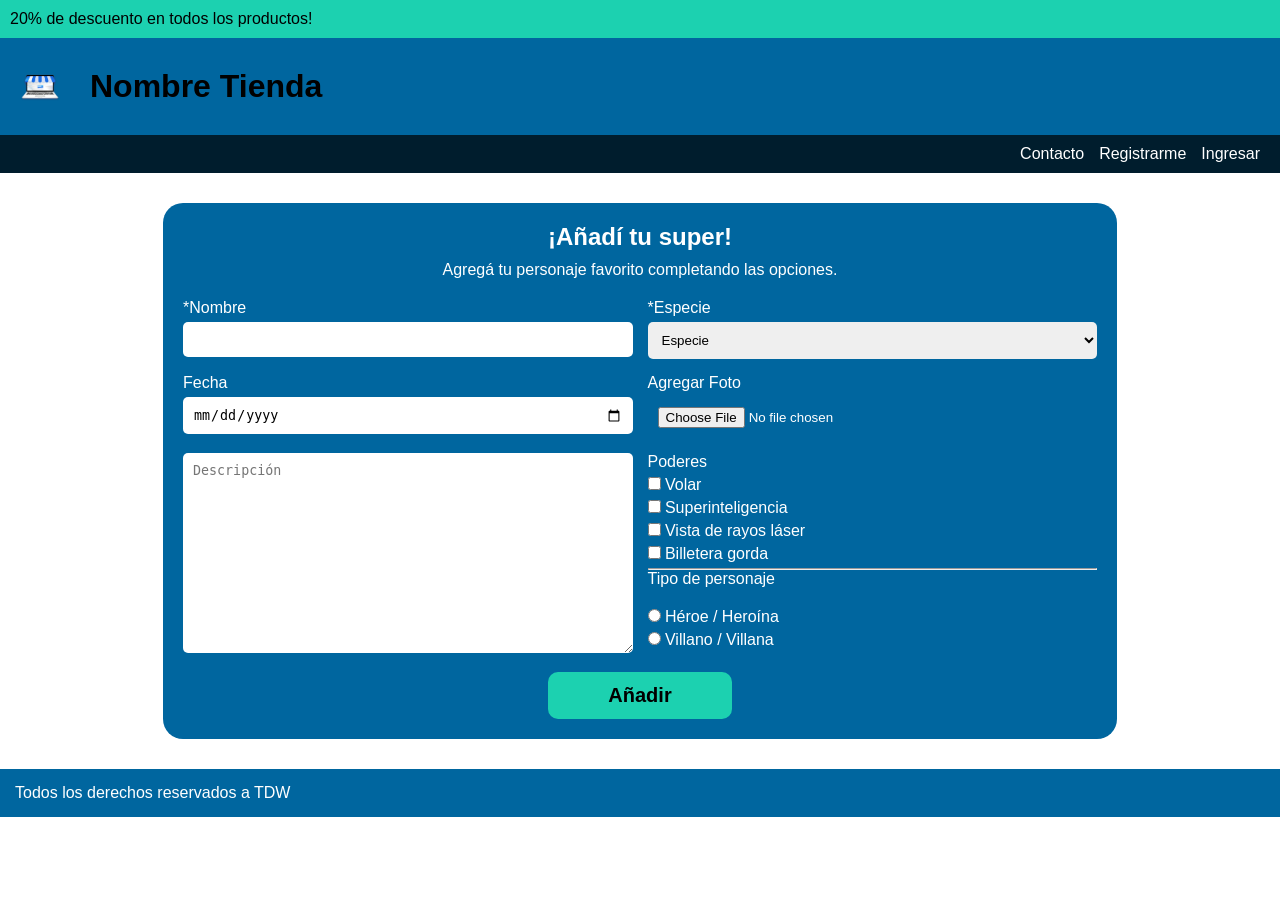
<file: agregar.html>
<!doctype html>
<html lang="es">
  <head>
    <meta charset="UTF-8" />
    <meta name="viewport" content="width=device-width, initial-scale=1.0" />

    <title>Añadir Superhéroe</title>

    <link rel="stylesheet" href="css/style.css" />
  </head>

  <body>
    <!-- ENCABEZADO -->
    <p class="descuento">20% de descuento en todos los productos!</p>

    <header>
      <div class="encabezado-tienda">
        <div class="logo-tienda">
          <img src="img/logo.png" alt="Logo de la tienda" />
          <h1>Nombre Tienda</h1>
        </div>
      </div>

      <!-- FRANJA NEGRA DE NAVEGACION -->
      <nav class="menu-tienda">
        <a href="#">Contacto</a>
        <a href="#">Registrarme</a>
        <a href="#">Ingresar</a>
      </nav>
    </header>

    <!-- CONTENIDO PRINCIPAL -->
    <main>
      <section class="formulario-super">
        <h2>¡Añadí tu super!</h2>

        <p>Agregá tu personaje favorito completando las opciones.</p>

        <!-- Aquí construiremos el formulario -->
        <form>
          <div class="fila-formulario">
            <div class="campo">
              <label for="nombre">*Nombre</label>
              <input type="text" id="nombre" name="nombre" required />
            </div>

            <div class="campo">
              <label for="especie">*Especie</label>
              <select id="especie" name="especie" required>
                <option value="">Especie</option>
                <option value="humano">Humano</option>
                <option value="alienigena">Alienígena</option>
                <option value="desconocido">Desconocido</option>
              </select>
            </div>
          </div>

          <!-- SEGUNDA FILA: FECHA Y FOTO -->
          <div class="fila-formulario">
            <div class="campo">
              <label for="fecha">Fecha</label>
              <input type="date" id="fecha" name="fecha" />
            </div>

            <div class="campo">
              <label for="foto">Agregar Foto</label>
              <input type="file" id="foto" name="foto" />
            </div>
          </div>
          <div class="fila-formulario">
            <div class="campo">
              <textarea
                id="descripcion"
                name="descripcion"
                placeholder="Descripción"
                rows="10"
              ></textarea>
            </div>
            <!-- PODERES -->
            <div class="campo">
              <label>Poderes</label>
              <label>
                <input type="checkbox" name="poderes" value="volar" />
                Volar
              </label>

              <label>
                <input
                  type="checkbox"
                  name="poderes"
                  value="superinteligencia"
                />
                Superinteligencia
              </label>

              <label>
                <input type="checkbox" name="poderes" value="rayos" />
                Vista de rayos láser
              </label>

              <label>
                <input type="checkbox" name="poderes" value="billetera" />
                Billetera gorda
              </label>

              <!-- TIPO DE PERSONAJE -->
              <hr />

              <p>Tipo de personaje</p>

              <label>
                <input type="radio" name="tipo" value="heroe" />
                Héroe / Heroína
              </label>

              <label>
                <input type="radio" name="tipo" value="villano" />
                Villano / Villana
              </label>
            </div>
            <!-- Cierra el campo Poderes -->
          </div>

          <!-- BOTON AÑADIR -->
          <button type="submit" class="boton-anadir">Añadir</button>
        </form>
      </section>
    </main>

    <!-- PIE DE PÁGINA -->
    <footer>
      <p>Todos los derechos reservados a TDW</p>
    </footer>
  </body>
</html>
</file>
<file: css/style.css>
body {
  background-color: white;
  font-family: "Roboto", sans-serif;
}

* {
  box-sizing: border-box;
  margin: 0;
  padding: 0;
}
.descuento {
  background-color: #1cd1b0;
  padding: 10px;
}
header {
  position: sticky;
  top: 0;
  z-index: 10;
  background-color: #00669f;
}

header h1 {
  padding: 20px;
}

/* ENCABEZADO DE LA TIENDA */

.encabezado-tienda {
  display: flex;
  justify-content: space-between;
  align-items: center;
  padding: 10px 20px;
}

.logo-tienda {
  display: flex;
  align-items: center;
  gap: 10px;
}

.logo-tienda img {
  width: 40px;
  height: auto;
}

/* FRANJA NEGRA DE NAVEGACION */

.menu-tienda {
  background-color: #001d2d;
  display: flex;
  justify-content: flex-end;
  gap: 15px;
  padding: 10px 20px;
}

.menu-tienda a {
  color: white;
  text-decoration: none;
}

main section {
  display: flex;
  justify-content: center;
  flex-wrap: wrap;
  align-items: stretch;
}
/* aplicamos modelo de caja */
article {
  width: 300px;
  height: 529px;
  background-color: #f3f3f3;
  margin: 30px 15px;
  border: solid 1px #cccccc;
  position: relative;
  text-align: center;
  /* 3 tarjetas una al lado de otras */
  display: inline-block;
  vertical-align: top;
}
.fondo-card {
  width: 100%;
  height: 190px;
  object-fit: cover;
}

.perfil-card {
  width: 100px;
  position: absolute;
  top: 140px;
  left: 50%;
  transform: translateX(-50%);
  border-radius: 50%;
}
article h2 {
  padding-top: 60px;
  text-align: center;
}
article p {
  padding: 10px;
}
article a {
  background-color: #00669f;
  color: white;
  padding: 10px;
  display: inline-block;
  margin: 10px;
}
.fa-heart {
  color: red;
  font-size: 25px;
  position: absolute;
  top: 10px;
  left: 10px;
}
footer {
  background-color: #00669f;
  color: white;
  padding: 15px;
}
/* Diseño para tablets */
@media (max-width: 768px) {
  article {
    width: 42%;
    margin: 15px;
    height: auto;
    padding-bottom: 20px;
  }
  .perfil-card {
    width: 80px;
    top: 150px;
  }
  article h2 {
    padding-top: 60px;
  }
}
/* Diseño para celulares */
@media (max-width: 480px) {
  article {
    width: 80%;
    margin: 20px;
    height: auto;
    padding-bottom: 20px;
  }

  .perfil-card {
    width: 80px;
    top: 150px;
  }
}

/* FORMULARIO DE SUPERHEROES -clase 10 */

.formulario-super {
  background-color: #00669f;
  color: white;
  width: 80%;
  margin: 30px auto;
  padding: 20px;
  border-radius: 20px;
  text-align: center;
  display: block;
  max-width: 954px;
}

/* CAMPOS DEL FORMULARIO */

.fila-formulario {
  display: flex;
  gap: 15px;
  margin-bottom: 15px;
}

.campo {
  width: 50%;
  text-align: left;
}

.campo label {
  display: block;
  margin-bottom: 5px;
}

.campo input,
.campo select {
  width: 100%;
  padding: 10px;
  border: none;
  border-radius: 5px;
}

/* CASILLAS DE PODERES */

.campo input[type="checkbox"],
.campo input[type="radio"] {
  width: auto;
  padding: 0;
}

.formulario-super h2 {
  margin-bottom: 10px;
}

.formulario-super p {
  margin-bottom: 20px;
}

/* BOTON AÑADIR */

.boton-anadir {
  background-color: #1cd1b0;
  color: black;
  border: none;
  border-radius: 10px;
  padding: 12px 60px;
  font-size: 20px;
  font-weight: bold;
}
/* DESCRIPCION DEL PERSONAJE */

.campo textarea {
  width: 100%;
  height: 200px;
  padding: 10px;
  border: none;
  border-radius: 5px;
}

/* BOTON PARA IR AL FORMULARIO */

.boton-agregar {
  background-color: #00669f;
  color: white;
  width: 40px;
  height: 40px;
  border-radius: 50%;
  display: flex;
  justify-content: center;
  align-items: center;
  text-decoration: none;
  font-size: 25px;
  align-self: center;
  flex-shrink: 0;
}
</file>
